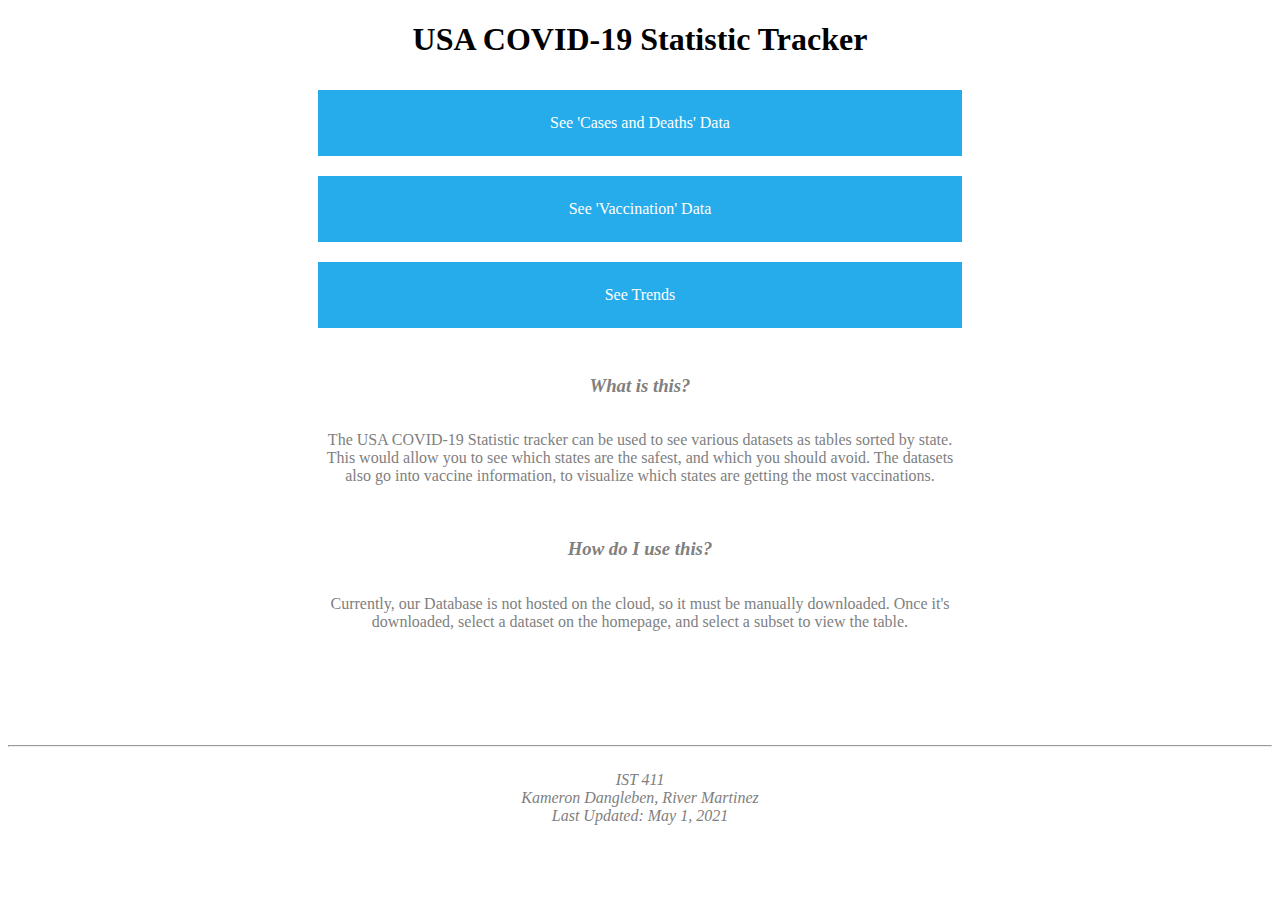
<file: web/index.html>
<!DOCTYPE html>
<!--
index.html

Purpose: Home page for the site, acts as a navigation menu to the different datasets.

Kameron Dangleben, River Martinez
April 2021
-->
<html>
    <style>/*  Stylesheet    */  
   
    .menu { /* menu */
        align:center;
      width:100%;
      text-align:center;
    }
    .menu a, input { /* Menu links */
             text-align:center;
      background-color:#26aceb;
            
      margin-top:10px;
      margin-bottom:10px;
      padding-bottom:24px;
      padding-left:6px;
      padding-right:6px;
      padding-top:24px;
      display:inline-block;
      width:50%;
      color:white;
      text-decoration:none;
    } 
    
        .menu a:hover, input:hover { /* Menu on mouseover */
             text-align:center;
      background-color:#9999ff;
            
      margin-top:10px;
      margin-bottom:10px;
      padding-bottom:24px;
      padding-left:6px;
      padding-right:6px;
      padding-top:24px;
      display:inline-block;
      width:50%;
      color:white;
      text-decoration:none;
    } 
    
    p, h3{
        display:inline-block;
        width:50%;
        color:grey;
    }
    
    footer{
        font-size:8;
        font-style:italic;
    }
    </style>
    
    <head>
        <title>USA COVID-19 Statistic Tracker</title>
        <meta charset="UTF-8">
        <meta name="viewport" content="width=device-width, initial-scale=1.0">
    </head>
    <body align="center" style=font-family:Verdana>
        <div align='center'><h1>USA COVID-19 Statistic Tracker</h1></div> <!-- Title -->
    

    <div class="menu"> <!-- Link menu -->
        <a href="caseSelect.html">See 'Cases and Deaths' Data</a><br> <!-- Links -->
        <a href="vaccineSelect.html">See 'Vaccination' Data</a><br>
        <a href="trendSelect.html">See Trends</a><br><br>
        
        <h3> <i>What is this?</i> </h3>
        <p text-align="center"> The USA COVID-19 Statistic tracker can be used to see various datasets as tables sorted by state. This would allow
            you to see which states are the safest, and which you should avoid. The datasets also go into vaccine information, to visualize
            which states are getting the most vaccinations.</p>
            
            <br><br>    
        <h3> <i>How do I use this?</i> </h3>
        <p text-align="center"> Currently, our Database is not hosted on the cloud, so it must be manually downloaded. Once it's downloaded,
            select a dataset on the homepage, and select a subset to view the table.<br></p>
           
    </div>
        
        <br><br><br><br><br>
    </body>
    <footer><hr><p>IST 411
        <br>Kameron Dangleben, River Martinez
        <br>Last Updated: May 1, 2021</p>
    </footer>
</html>
</file>
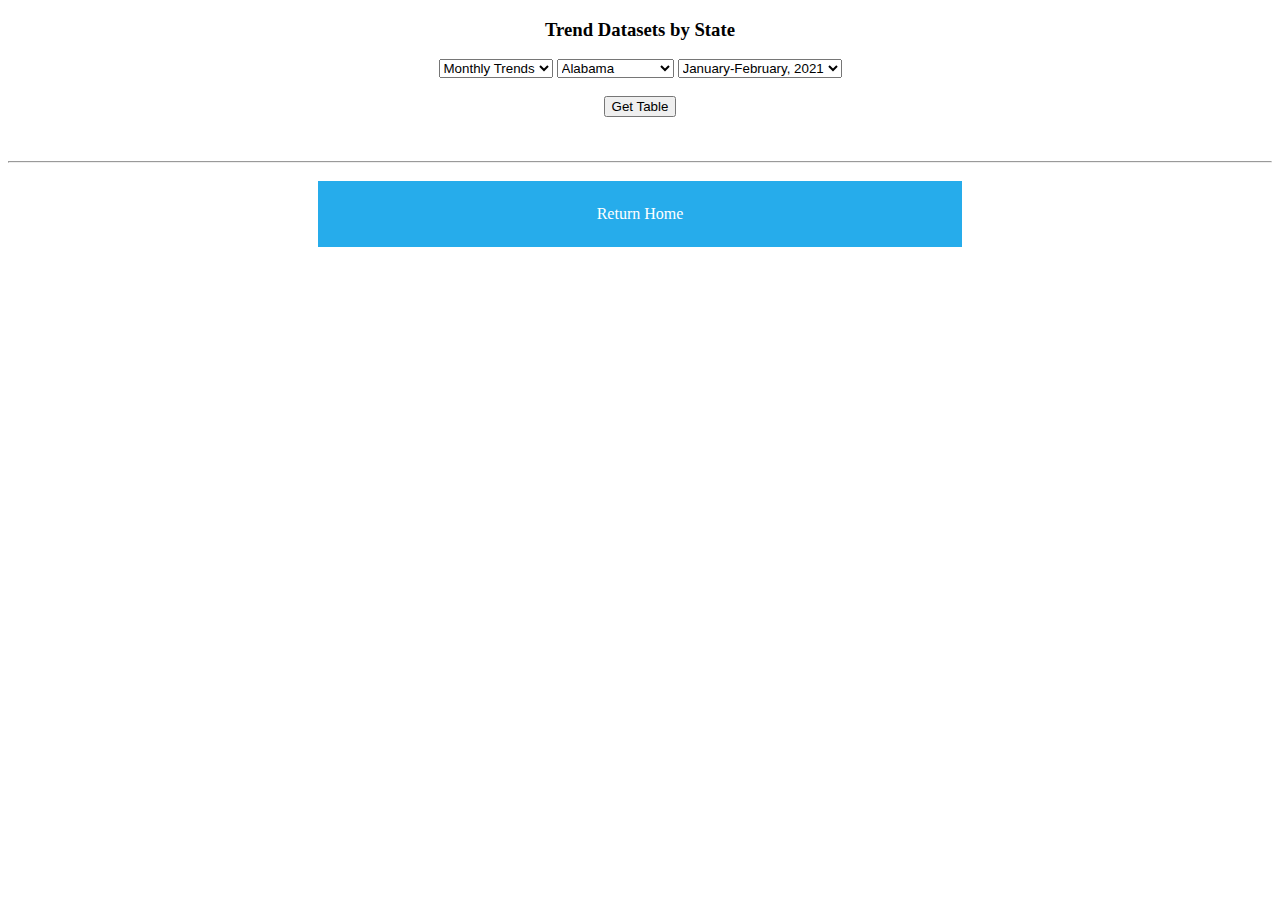
<file: web/trendSelect.html>
<!DOCTYPE html>
<!--
trendSelect.html

Purpose: Three drop down menus which contain information to compare trends from the database
Values 'name','state', and 'date' will all be passed to the tableServlet

Kameron Dangleben, River Martinez
April 2021
-->
<html>
    <style> .menu { /* menu */
        align:center;
      width:100%;
      text-align:center;
    }
    .menu a { /* Menu links */
             text-align:center;
      background-color:#26aceb;
            
      margin-top:10px;
      margin-bottom:10px;
      padding-bottom:24px;
      padding-left:6px;
      padding-right:6px;
      padding-top:24px;
      display:inline-block;
      width:50%;
      color:white;
      text-decoration:none;
    } 
    
        .menu a:hover { /* Menu on mouseover */
             text-align:center;
      background-color:#9999ff;
            
      margin-top:10px;
      margin-bottom:10px;
      padding-bottom:24px;
      padding-left:6px;
      padding-right:6px;
      padding-top:24px;
      display:inline-block;
      width:50%;
      color:white;
      text-decoration:none;
    } </style>
    <head>
        <title >USA COVID-19 Statistic Tracker</title>
        <meta charset="UTF-8">
        <meta name="viewport" content="width=device-width, initial-scale=1.0"> <!-- Screen will resize based on device width-->
    </head>
    <body align="center" style=font-family:Verdana>
        <h3>Trend Datasets by State</h3><!-- Title -->
    <form  align="center" action="tableServlet" method="get">
         <input type="hidden" name="action" value="confirm">   
            <SELECT NAME="name">
            <OPTION>Monthly Trends
            </SELECT>
            <SELECT NAME="state"><!--   State Drop down menu  -->
                <OPTION>Alabama
                <OPTION>Alaska
                <OPTION>Arizona
                <OPTION>Arkansas
                <OPTION>California
                <OPTION>Colorado
                <OPTION>Connecticut
                <OPTION>Delaware
                <OPTION>Florida
                <OPTION>Georgia
                <OPTION>Hawaii
                <OPTION>Idaho
                <OPTION>Illinois
                <OPTION>Indiana
                <OPTION>Iowa
                <OPTION>Kansas
                <OPTION>Kentucky
                <OPTION>Louisiana
                <OPTION>Maine
                <OPTION>Maryland
                <OPTION>Massachusetts
                <OPTION>Michigan
                <OPTION>Minnesota
                <OPTION>Mississippi
                <OPTION>Missouri
                <OPTION>Montana
                <OPTION>Nebraska
                <OPTION>Nevada
                <OPTION>New Hampshire
                <OPTION>New Jersey
                <OPTION>New Mexico
                <OPTION>New York
                <OPTION>North Carolina
                <OPTION>North Dakota
                <OPTION>Ohio
                <OPTION>Oklahoma
                <OPTION>Oregon
                <OPTION>Pennsylvania
                <OPTION>Rhode Island
                <OPTION>South Carolina
                <OPTION>South Dakota
                <OPTION>Tennessee
                <OPTION>Texas
                <OPTION>Utah
                <OPTION>Vermont
                <OPTION>Virginia
                <OPTION>Washington
                <OPTION>West Virginia
                <OPTION>Wisconsin
                <OPTION>Wyoming
            </SELECT>
         <SELECT NAME="month"><!-- Month Selector -->
            <OPTION>January-February, 2021
            <OPTION>February-March, 2021
            <OPTION>March-April, 2021
            </SELECT>
         <br><br>
            <input type="submit" name="submit" value="Get Table"></form>
        <br><br><hr>
             <div class="menu"><!-- Return Menu -->
            <a href="index.html">Return Home</a>
            </div>
</body>
</html>
</file>
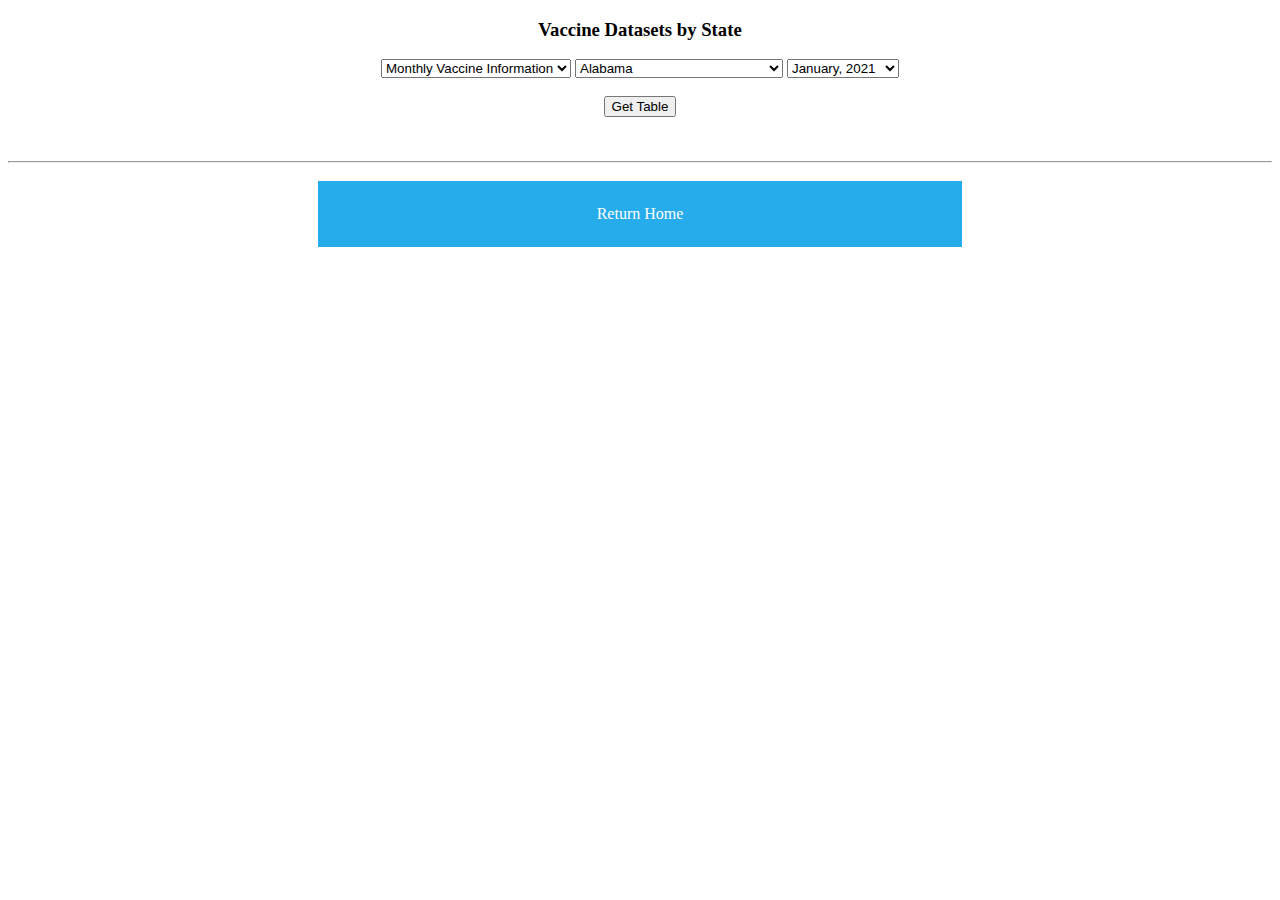
<file: web/vaccineSelect.html>
<!DOCTYPE html>
<!--
vaccineSelect.html

Purpose: Three drop down menus which contain information to select from the 'Vaccine Information' database
Values 'name','state', and 'date' will all be passed to the tableServlet

Kameron Dangleben, River Martinez
April 2021
-->
<html>
    <style> .menu { /* menu */
        align:center;
      width:100%;
      text-align:center;
    }
    .menu a { /* Menu links */
             text-align:center;
      background-color:#26aceb;
            
      margin-top:10px;
      margin-bottom:10px;
      padding-bottom:24px;
      padding-left:6px;
      padding-right:6px;
      padding-top:24px;
      display:inline-block;
      width:50%;
      color:white;
      text-decoration:none;
    } 
    
        .menu a:hover { /* Menu on mouseover */
             text-align:center;
      background-color:#9999ff;
            
      margin-top:10px;
      margin-bottom:10px;
      padding-bottom:24px;
      padding-left:6px;
      padding-right:6px;
      padding-top:24px;
      display:inline-block;
      width:50%;
      color:white;
      text-decoration:none;
    } </style>
    <head>
        <title>USA COVID-19 Statistic Tracker</title>
        <meta charset="UTF-8">
        <meta name="viewport" content="width=device-width, initial-scale=1.0"> <!-- Screen will resize based on device width-->
    </head>
    <body align="center"style=font-family:Verdana>
        <h3 >Vaccine Datasets by State</h3> <!-- Title -->    
        <form action="tableServlet" method="get"> <!-- Get method which will link to the tableServlet object -->
             <input type="hidden" name="action" value="confirm">   
                <SELECT NAME="name"> <!--   Dataset drop down menu(will have one value by default)  -->
                <OPTION>Monthly Vaccine Information
                </SELECT>
                <SELECT NAME="state"> <!--   State Drop down menu  -->
                    <OPTION>Alabama
                    <OPTION>American Samoa
                    <OPTION>Alaska
                    <OPTION>Arizona
                    <OPTION>Arkansas
                    <OPTION>California
                    <OPTION>Colorado
                    <OPTION>Connecticut
                    <OPTION>Delaware
                    <OPTION>District of Columbia
                    <OPTION>Federated States of Micronesia
                    <OPTION>Florida
                    <OPTION>Georgia
                    <OPTION>Guam
                    <OPTION>Hawaii
                    <OPTION>Idaho
                    <OPTION>Illinois
                    <OPTION>Indiana
                    <OPTION>Iowa
                    <OPTION>Kansas
                    <OPTION>Kentucky
                    <OPTION>Louisiana
                    <OPTION>Maine
                    <OPTION>Maryland
                    <OPTION>Massachusetts
                    <OPTION>Michigan
                    <OPTION>Minnesota
                    <OPTION>Mississippi
                    <OPTION>Missouri
                    <OPTION>Montana
                    <OPTION>Nebraska
                    <OPTION>Nevada
                    <OPTION>New Hampshire
                    <OPTION>New Jersey
                    <OPTION>New Mexico
                    <OPTION>New York
                    <OPTION>North Carolina
                    <OPTION>North Dakota
                    <OPTION>Ohio
                    <OPTION>Oklahoma
                    <OPTION>Oregon
                    <OPTION>Pennsylvania
                    <OPTION>Puerto Rico
                    <OPTION>Rhode Island
                    <OPTION>South Carolina
                    <OPTION>South Dakota
                    <OPTION>Tennessee
                    <OPTION>Texas
                    <OPTION>Utah
                    <OPTION>Vermont
                    <OPTION>Virginia
                    <OPTION>Virgin Islands
                    <OPTION>Washington
                    <OPTION>West Virginia
                    <OPTION>Wisconsin
                    <OPTION>Wyoming 
                </SELECT>
             <SELECT NAME="month"><!--  Month drop down menu -->
                <OPTION>January, 2021
                <OPTION>February, 2021
                <OPTION>March, 2021
                <OPTION>April, 2021
                </SELECT>
             <br><br>
                <input type="submit" name="submit" value="Get Table"></form> <!-- submittal button -->
                <br><br><hr>
            <div class="menu"><!-- Return Menu -->
            <a href="index.html" align="center">Return Home</a>
            </div>
           </body>
</html>
</file>
